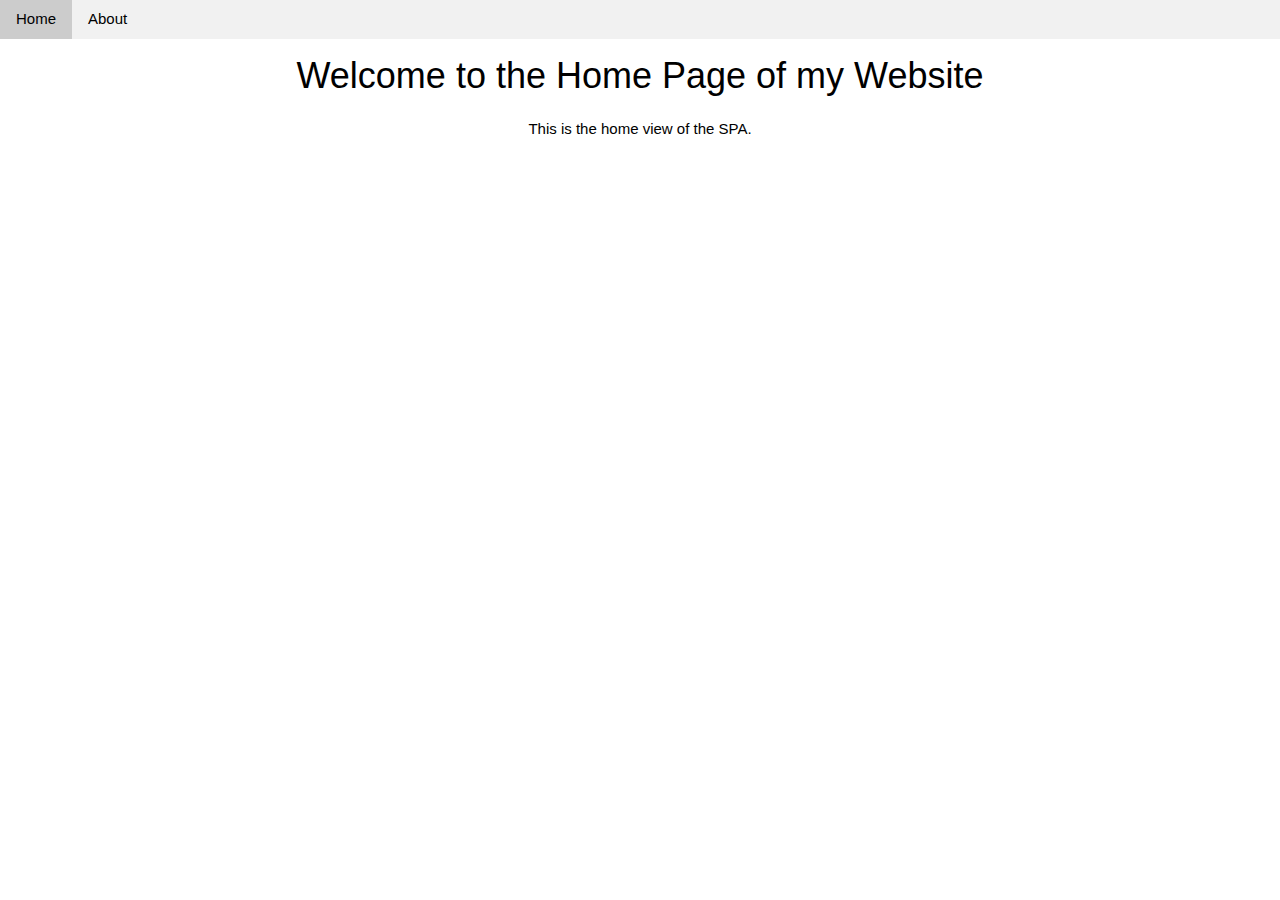
<file: index.html>
<!DOCTYPE html>
<html>
<head>
    <title>Simple jQuery SPA</title>
</head>
<link rel="stylesheet" href="https://www.w3schools.com/w3css/4/w3.css">
<link rel="stylesheet" href="./css/gian.css">
<link rel="stylesheet" href="./css/mystyle.css">

<body>

    <nav>
        <div class="w3-bar w3-light-grey">
            <a href="#home" class="w3-bar-item w3-button">Home</a>
            <a href="#about" class="w3-bar-item w3-button">About</a>
        </div>
    </nav>

        <div id="content"></div>
    
    <script src="https://ajax.googleapis.com/ajax/libs/jquery/3.7.1/jquery.min.js"></script>
    <script src="./js/router.js"></script>
    
</body>
</html>
</file>
<file: css/gian.css>
.gian-h1{
    text-align: center;
}
.gian-paragraph{
    text-align: center;
}
</file>
<file: css/mystyle.css>
.cliff-h1{
    color: #99ccff;
}
</file>
